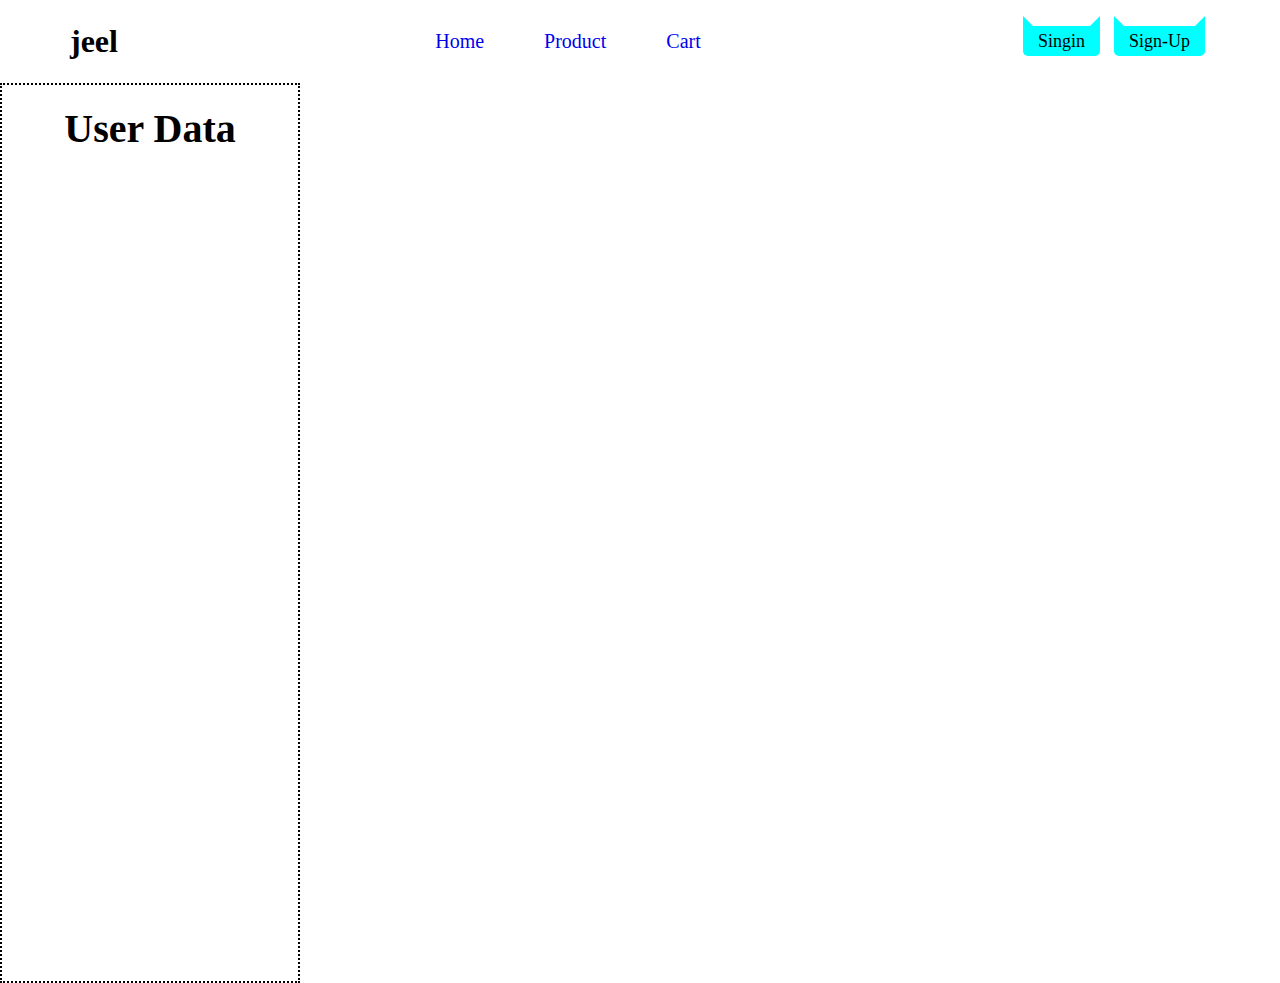
<file: index.html>
<!DOCTYPE html>
<html lang="en">
<head>
    <meta charset="UTF-8">
    <meta name="viewport" content="width=device-width, initial-scale=1.0">
    <title>Document</title>
    <style>
        @import url(styel/style.css);
        @import url(../styel/style.css);
    </style>
</head>
<body>
    <section id="haders"></section>
    <section>
        <!-- <aside id="homea">
        </aside> -->
        <aside id="aside">
            <h2 class="user-name">User data</h2>
            <div id="div"></div>
        </aside>
    </section>    
</body>
<script type="module" src="index.js"></script>
</html>
</file>
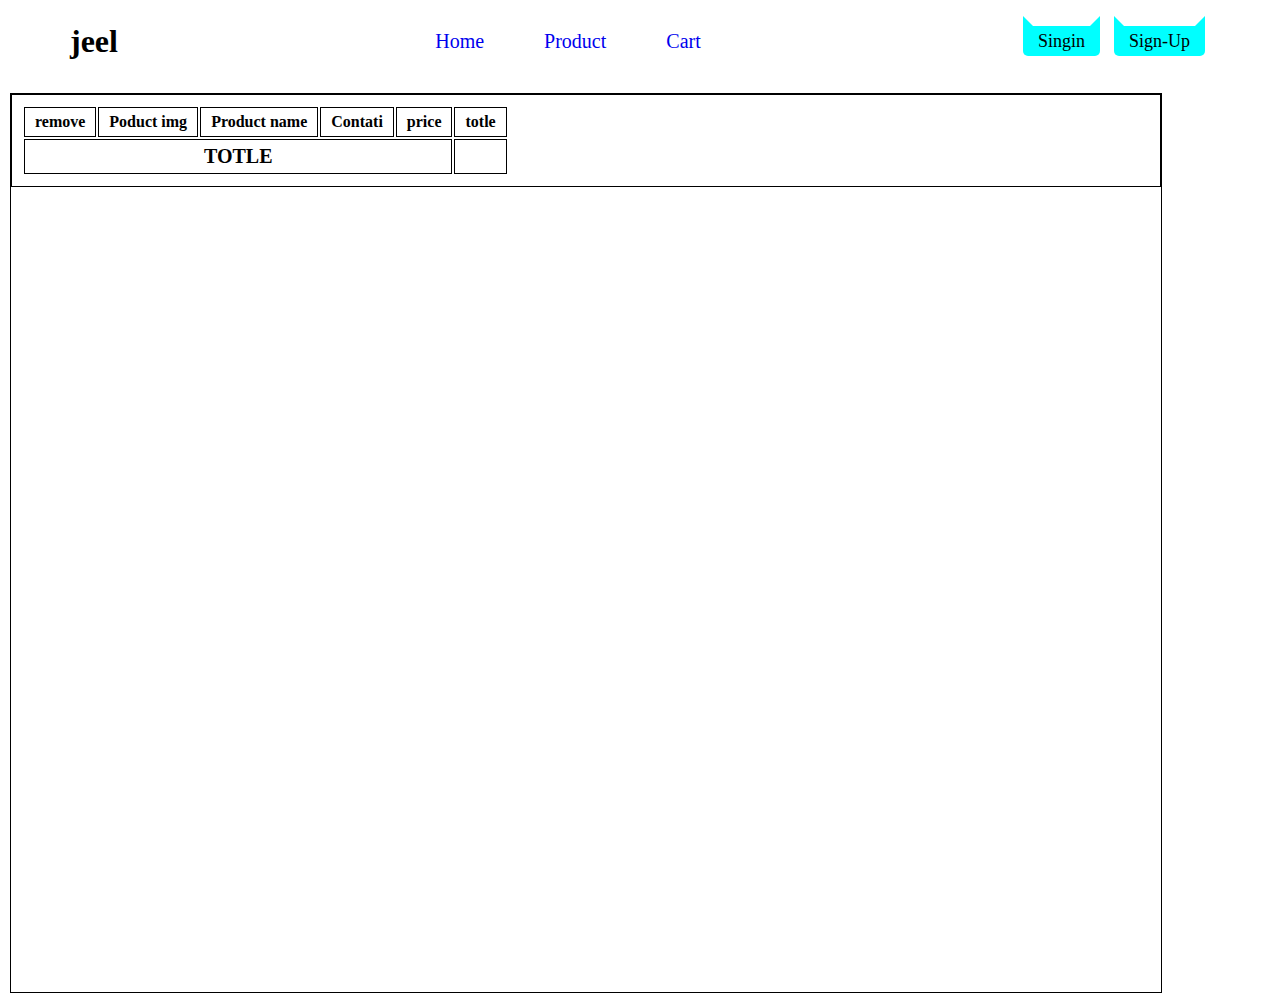
<file: peags/cart.html>
<!DOCTYPE html>
<html lang="en">
<head>
    <meta charset="UTF-8">
    <meta name="viewport" content="width=device-width, initial-scale=1.0">
    <title>Cart</title>
    <style>
        @import url(/styel/all.min.css);
        @import url(/styel/style.css);
    </style>
</head>
<body>
    <section id="nav"></section>
    <section>
        <aside id="cart-right">
            <table>
                <thead>
                    <th>remove</th>
                    <th>Poduct img</th>
                    <th>Product name</th>
                    <th>Contati</th>
                    <th>price</th>
                    <th>totle</th>
                </thead>
                <tbody id="carttable">
                </tbody>
                <tfoot>
                    <tr id="tfoot">
                        <td colspan="5">totle</td>
                        <td id="allt"></td>
                    </tr>
                </tfoot>
            </table>
        </aside>
    </section>
</body>
<script type="module" src="/javascript/cart.js"></script>
</html>
</file>
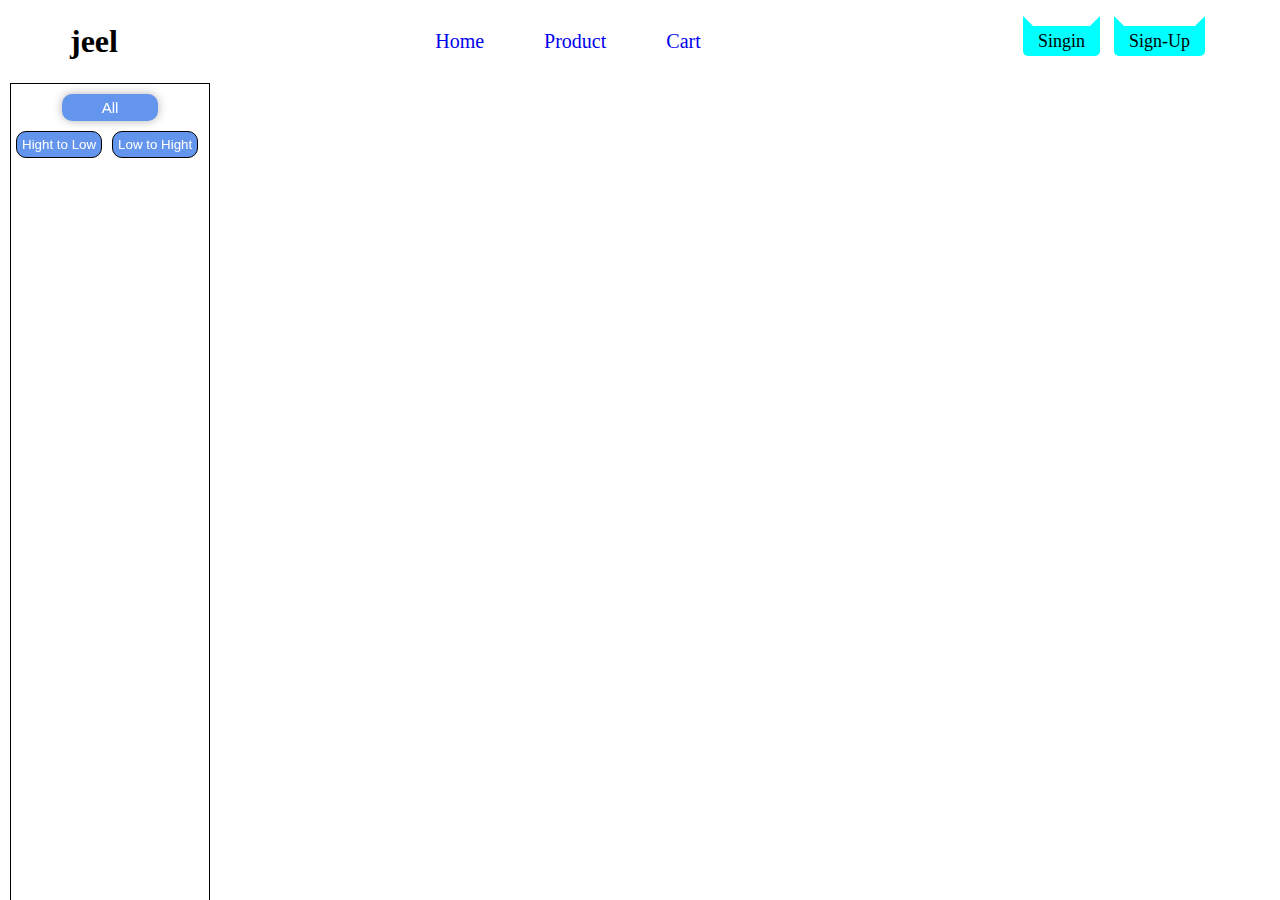
<file: peags/product.html>
<!DOCTYPE html>
<html lang="en">
<head>
    <meta charset="UTF-8">
    <meta name="viewport" content="width=device-width, initial-scale=1.0">
    <title>Product</title>
    <style>
        @import url(../styel/style.css);
        @import url(../styel/all.min.css);
    </style>
</head>
<body>
    <section id="nav"></section>
    <aside id="product-aside">
        <button id="all">all</button>
        <div class="flex">
            <button id="htl">Hight to Low</button>
            <button id="lth">Low to Hight</button>
        </div>
    </aside>
    <section>
        <div id="product-box"></div>
    </section>
</body>
<script type="module" src="/javascript/product.js"></script>
</html>
</file>
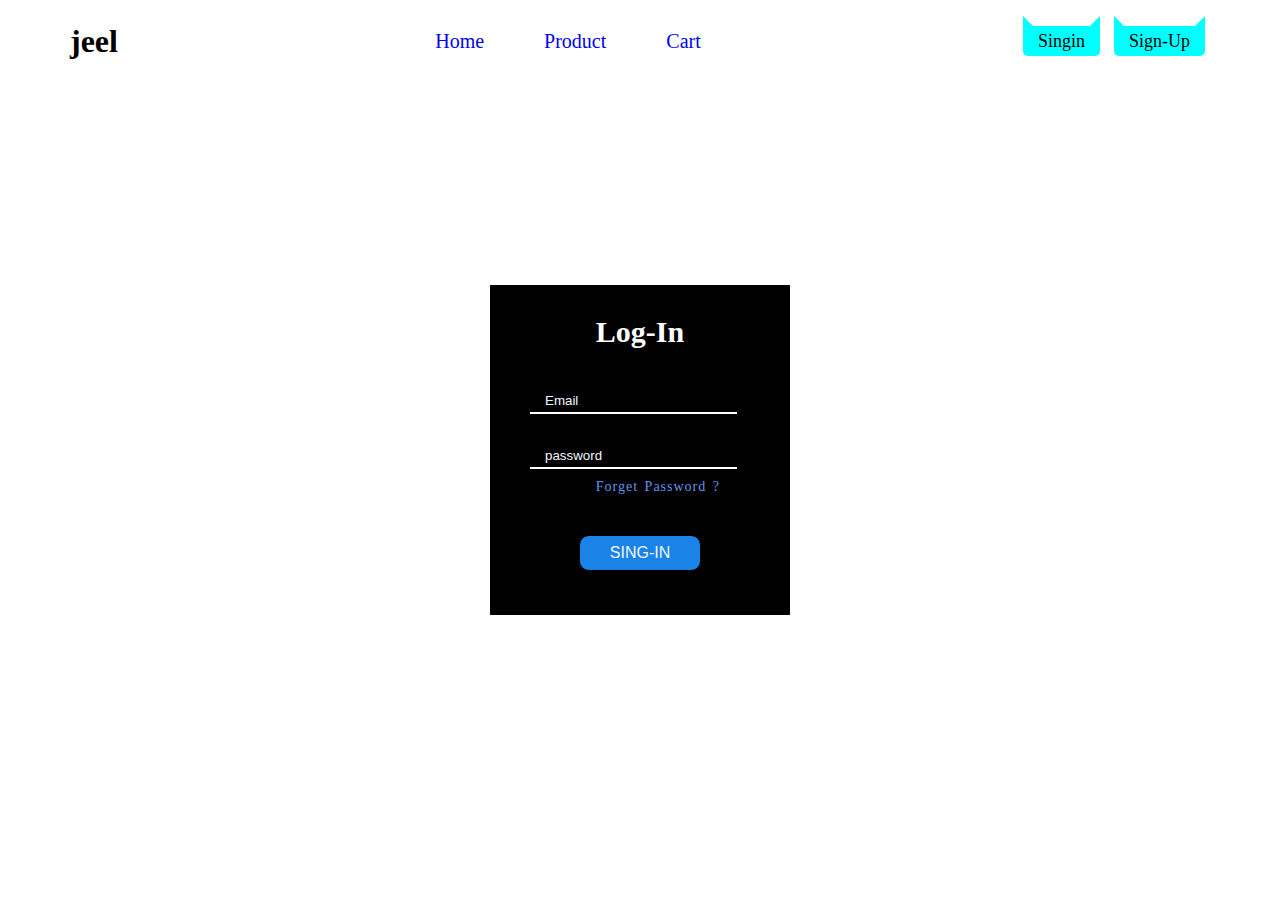
<file: peags/singin.html>
<!DOCTYPE html>
<html lang="en">
<head>
    <meta charset="UTF-8">
    <meta name="viewport" content="width=device-width, initial-scale=1.0">
    <title>sing-in</title>
    <style>
        @import url(../styel/style.css);
        @import url(../styel/all.min.css);
    </style>
</head>
<body>
    <section id="nav"></section>
    <section class="singin-bg">
        <div class="container">
            <form id="singin">
                <h2>log-in</h2>
                <input type="email" id="email" placeholder="Email">
                <input type="text" id="pass" placeholder="password">
                <a href=""><P id="password-cheng">forget password ? </P></a>
                <button type="submit" id="singinbtn">sing-in</button>
            </form>
        </div>
    </section>
    <div id="confrom">
        <div class="conform-box">
            <i class="fa-solid fa-xmark"></i>
            <h4>enetr a email id confrom !</h4>
            <form id="email-from">
                <input type="text" id="email-2" placeholder="email enter"><input type="submit" value="submit" id="submit">
            </form>
        </div>
        <div class="confrom-pass">
            <input type="text" id="pass-con" placeholder="password">
            <button type="submit" id="confrom-btn">confrom</button>
        </div>
    </div>
</body>
<script type="module" src="/javascript/singin.js"></script>
</html>
</file>
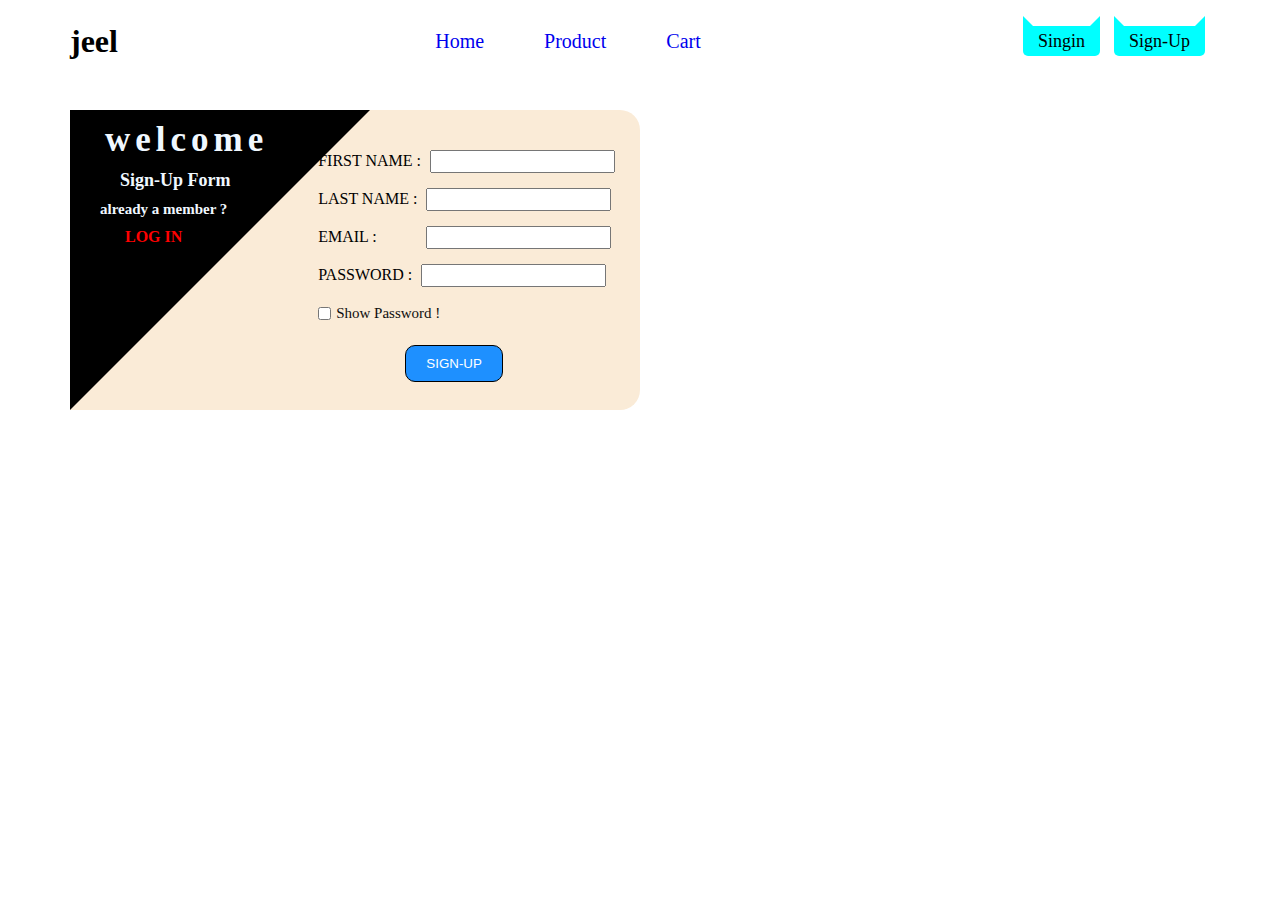
<file: peags/singup.html>
<!DOCTYPE html>
<html lang="en">
<head>
    <meta charset="UTF-8">
    <meta name="viewport" content="width=device-width, initial-scale=1.0">
    <title>Sing-Up</title>
    <style>
        @import url(../styel/style.css);
        @import url(../styel/all.min.css);
    </style>
</head>
<body>
    <section id="nav"></section>
    <section class="form-sec">
        <div class="container">
            <div class="row">
                <div class="w-50">
                    <div class="box">
                        <div class="singup">
                            <div class="contet">
                                <h1>welcome</h1>
                                <h4>sign-up form</h4>
                                <h5>already a member ? </h5>
                                <a href="../peags/singin.html">log in</a>
                            </div>
                        </div>
                        <form id="sing-up-form">
                            <label>first name :</label>
                            <input type="text" id="first"><br>
                            <label> last name  : </label>
                            <input type="text" id="last"><br>
                            <label> email  : </label>
                            <input type="email" id="email"><br>
                            <label> password  : </label>
                            <input type="password" id="pass"><br>
                            <p id="pass"></p>
                            <div class="flex align-item">
                                <input type="checkbox" id="checkbox">
                                <p>show password !</p>
                            </div>
                            <button type="submit">sign-up</button>
                        </form>
                    </div>
                </div>
            </div>
        </div>
    </section>
</body>
<script src="/javascript/singup.js" type="module"></script>
</html>
</file>
